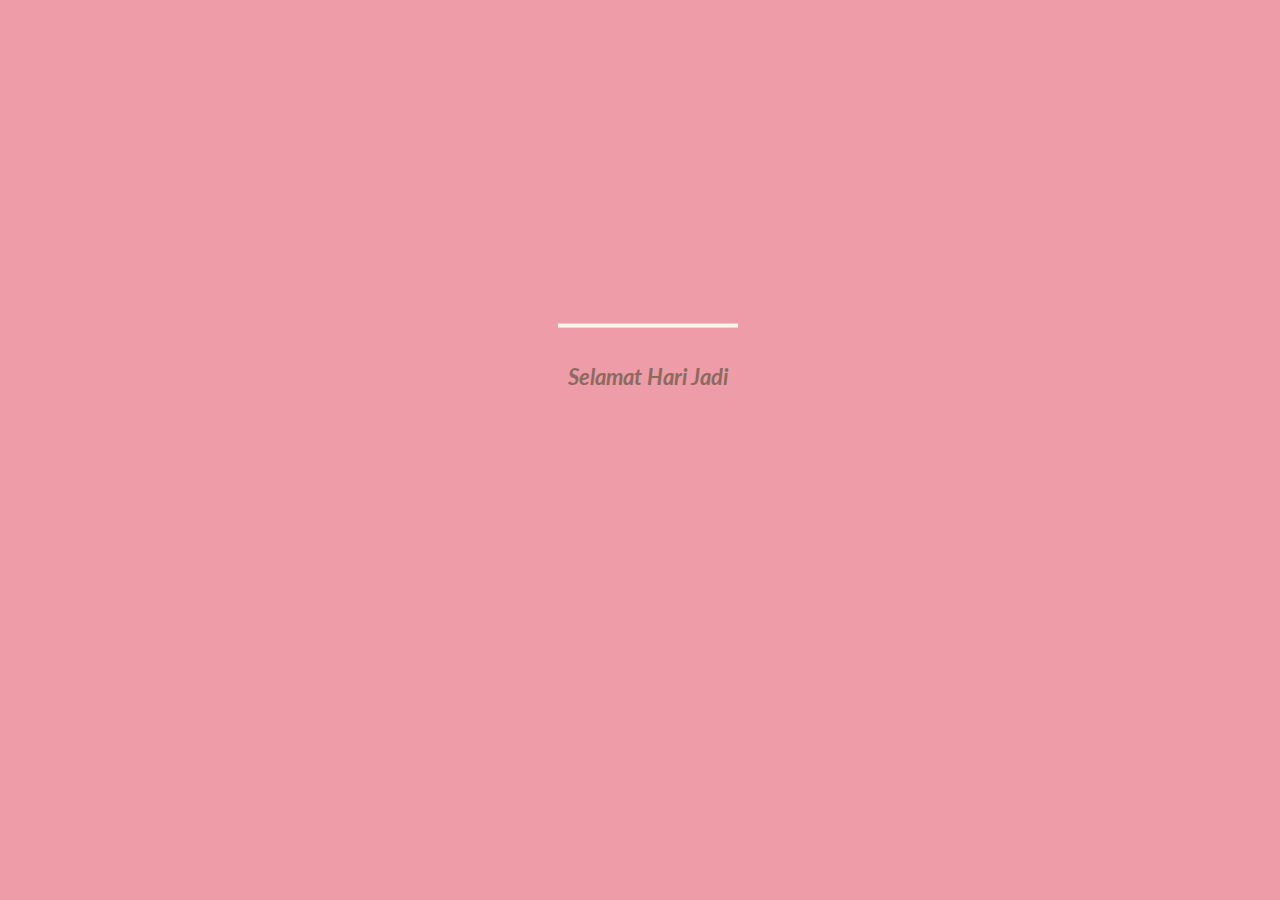
<file: Cake/index.html>
<!DOCTYPE html>
<html lang="en">
  <head>
    <meta charset="UTF-8" />
    <meta name="viewport" content="width=device-width, initial-scale=1.0" />
    <title>Cake</title>
    <link rel="stylesheet" href="style.css" />
  </head>
  <body>
    <div class="velas">
      <div class="fuego"></div>
      <div class="fuego"></div>
      <div class="fuego"></div>
      <div class="fuego"></div>
      <div class="fuego"></div>
    </div>
    <svg
      id="cake"
      version="1.1"
      x="0px"
      y="0px"
      width="200px"
      height="500px"
      viewBox="0 0 200 500"
      enable-background="new 0 0 200 500"
      xml:space="preserve"
    >
      <path
        fill="#a88679"
        d="M173.667-13.94c-49.298,0-102.782,0-147.334,0c-3.999,0-4-16.002,0-16.002
		c44.697,0,96.586,0,147.334,0C177.667-29.942,177.668-13.94,173.667-13.94z"
      >
        <animate
          id="bizcocho_3"
          attributeName="d"
          calcMode="spline"
          keySplines="0 0 1 1; 0 0 1 1"
          begin="relleno_2.end"
          dur="0.3s"
          fill="freeze"
          values="
                          M173.667-13.94c-49.298,0-102.782,0-147.334,0c-3.999,0-4-16.002,0-16.002
		c44.697,0,96.586,0,147.334,0C177.667-29.942,177.668-13.94,173.667-13.94z
                          ;
                          M173.667,411.567c-47.995,12.408-102.955,12.561-147.334,0
		c-3.848-1.089-0.189-16.089,3.661-15.002c44.836,12.66,90.519,12.753,139.427,0.07
		C173.293,395.631,177.541,410.566,173.667,411.567z
                          ;
                          M173.667,427.569c-49.795,0-101.101,0-147.334,0c-3.999,0-4-16.002,0-16.002
		c46.385,0,97.539,0,147.334,0C177.668,411.567,177.667,427.569,173.667,427.569z
                          "
        />
      </path>
      <path
        fill="#8b6a60"
        d="M100-178.521c1.858,0,3.364,1.506,3.364,3.363c0,0,0,33.17,0,44.227
		c0,19.144,0,57.431,0,76.574c0,10.152,0,40.607,0,40.607c0,1.858-1.506,3.364-3.364,3.364l0,0c-1.858,0-3.364-1.506-3.364-3.364c0,0,0-30.455,0-40.607c0-19.144,0-57.432,0-76.575c0-11.057,0-44.226,0-44.226C96.636-177.015,98.142-178.521,100-178.521
		L100-178.521z"
      >
        <animate
          id="relleno_2"
          attributeName="d"
          calcMode="spline"
          keySplines="0 0 1 1; 0 0 1 1; 0 0 0.58 1"
          begin="bizcocho_2.end"
          dur="0.5s"
          fill="freeze"
          values="
                          M100-178.521c1.858,0,3.364,1.506,3.364,3.363c0,0,0,33.17,0,44.227
		c0,19.144,0,57.431,0,76.574c0,10.152,0,40.607,0,40.607c0,1.858-1.506,3.364-3.364,3.364l0,0c-1.858,0-3.364-1.506-3.364-3.364c0,0,0-30.455,0-40.607c0-19.144,0-57.432,0-76.575c0-11.057,0-44.226,0-44.226C96.636-177.015,98.142-178.521,100-178.521
		L100-178.521z
                          ;
                          M100,267.257c1.858,0,3.364,1.506,3.364,3.363c0,0,0,33.17,0,44.227
		c0,19.143,0,57.43,0,76.574c0,10.151,0,40.606,0,40.606c0,1.858-1.506,3.364-3.364,3.364l0,0c-1.858,0-3.364-1.506-3.364-3.364
		c0,0,0-30.455,0-40.606c0-19.145,0-57.432,0-76.576c0-11.057,0-44.225,0-44.225C96.636,268.763,98.142,267.257,100,267.257
		L100,267.257z
                          ;
                          M93.928,405.433c-0.655,6.444-0.102,9.067,2.957,11.798c0,0,8.083,5.571,16.828,3.503
		c18.629-4.406,43.813,6.194,50.792,7.791c14.75,3.375,9.162,6.867,9.162,6.867c-2.412,2.258-58.328,0-73.667,0l0,0
		c-1.858,0-69.995,2.133-73.667,0c0,0-3.337-2.439,6.172-5.992c11.375-4.25,52.875,8.822,47.139-9.442
		c-6.333-20.167,5.226-21.514,5.226-21.514c3.435-0.915,12.78-6.663,10.923-0.546L93.928,405.433z
                          ;
                          M102.242,427.569c5.348,0,14.079,0,17.462,0c0,0,17.026,0,27.504,0
		c19.143,0,20.39-3.797,26.459,0c3,1.877,0,7.823,0,7.823c-2.412,2.258-58.328,0-73.667,0l0,0c-1.858,0-67.187,0-73.667,0
		c0,0-4.125-4.983,0-7.823c5.201-3.58,16.085,0,23.725,0c8.841,0,20.762,0,20.762,0c3.686,0,8.597,0,19.511,0H102.242z
                          "
        />
      </path>
      <path
        fill="#a88679"
        d="M173.667-15.929c-46.512,0-105.486,0-147.334,0c-3.999,0-4-16.002,0-16.002
		c43.566,0,97.96,0,147.334,0C177.667-31.931,177.666-15.929,173.667-15.929z"
      >
        <animate
          id="bizcocho_2"
          attributeName="d"
          calcMode="spline"
          keySplines="0 0 1 1; 0 0 1 1; 0.25 0 0.58 1"
          begin="relleno_1.end"
          dur="0.5s"
          fill="freeze"
          values="
                          M173.667-15.929c-46.512,0-105.486,0-147.334,0c-3.999,0-4-16.002,0-16.002
		c43.566,0,97.96,0,147.334,0C177.667-31.931,177.666-15.929,173.667-15.929z
                          ;
                          M173.434,445.393c-47.269,8.001-105.245,8.001-147.334,0c-3.929-0.747-0.692-16.543,3.243-15.824
		c43.828,8.001,92.165,8.001,140.739,0C174.029,428.918,177.377,444.726,173.434,445.393z
                          ;
                          M173.667,449.514c-47.576-5.454-102.799-5.744-147.333,0c-3.966,0.512-3.938-15.297,0-16.002
		c43.683-7.823,97.646-8.026,147.333,0C177.616,434.15,177.642,449.969,173.667,449.514z
                          ;
                          M173.667,451.394c-49.298,0-102.782,0-147.334,0c-3.999,0-4-16.002,0-16.002
		c44.697,0,96.586,0,147.334,0C177.667,435.392,177.668,451.394,173.667,451.394z
                          "
        />
      </path>
      <path
        fill="#8b6a60"
        d="M101.368-73.685c0,12.164,0,15.18,0,28.519c0,22.702,0-13.661,0,8.304c0,14.48,0,18.233,0,30.512
		c0,1.753-2.958,1.847-2.958,0c0-12.68,0-16.277,0-30.401c0-21.983,0,11.66,0-8.305c0-13.027,0-15.992,0-28.628
		C98.411-75.883,101.368-75.592,101.368-73.685z"
      >
        <animate
          id="relleno_1"
          attributeName="d"
          calcMode="spline"
          keySplines="0 0 1 1; 0 0 1 1; 0 0 0.6 1"
          begin="bizcocho_1.end"
          dur="0.5s"
          fill="freeze"
          values="
                          M101.368-73.685c0,12.164,0,15.18,0,28.519c0,22.702,0-13.661,0,8.304c0,14.48,0,18.233,0,30.512
		c0,1.753-2.958,1.847-2.958,0c0-12.68,0-16.277,0-30.401c0-21.983,0,11.66,0-8.305c0-13.027,0-15.992,0-28.628
		C98.411-75.883,101.368-75.592,101.368-73.685z
                          ;
                          M101.368,350.885c0,12.164,0,65.18,0,78.518c0,22.703,0-33.66,0-11.695c0,14.48,0,28.232,0,40.512
		c0,1.753-2.958,1.847-2.958,0c0-12.68,0-26.277,0-40.402c0-21.982,0,31.66,0,11.695c0-13.027,0-65.992,0-78.627
		C98.411,348.686,101.368,348.977,101.368,350.885z
                          ;
                          M128.38,447.567c37.626,6.312,39.303,13.658,26.833,12.833c-22.653-1.499-13.636-0.831-23.302-0.831
		c-14.48,0-17.884,0-30.163,0c-2.087,0-2.068,0-3.915,0c-13.333,0-8.963,0-23.088,0c-11.668,0-14.062,5.995-27.532,1.164
		c-12.629-4.529,38.667-3.167,46.833-17.333C100.077,432.94,105.546,443.736,128.38,447.567z
                          ;
                          M173.667,451.394c2.875,0,2.997,9.257,0,9.131c-22.662-0.956-32.09-0.956-41.756-0.956
		c-14.48,0-17.884,0-30.163,0c-2.087,0-2.068,0-3.915,0c-13.333,0-8.963,0-23.088,0c-11.668,0-34.99-0.294-48.412,1.831
		c-4.109,0.65-3.01-10.006,0-10.006C37.129,451.394,149.379,451.394,173.667,451.394z
                          "
        />
      </path>
      <path
        fill="#a88679"
        d="M173.667,21.571c-33.174,0-111.467,0-147.334,0c-4,0-4-16.002,0-16.002c39.836,0,105.982,0,147.334,0
		C177.668,5.569,177.667,21.571,173.667,21.571z"
      >
        <animate
          id="bizcocho_1"
          attributeName="d"
          calcMode="spline"
          keySplines="0 0 1 1; 0 0 1 1; 0 0 1 1; 0.25 0 1 1; 0 0 1 1; 0.25 0 0.6 1"
          begin="2s"
          dur="0.8s"
          fill="freeze"
          values="
                          M173.667,21.571c-33.174,0-111.467,0-147.334,0c-4,0-4-16.002,0-16.002c39.836,0,105.982,0,147.334,0
		C177.668,5.569,177.667,21.571,173.667,21.571z
                          ;
                          M173.667,459.569c-33.197,16.002-110.782,16.002-147.334,0c-3.664-1.604,1.614-15.617,5.337-14.153
		c40.702,16.002,94.289,16.104,136.505,0.103C171.917,444.1,177.271,457.832,173.667,459.569z
                          ;
                          M171.817,475.571c-39.361-3.001-105.438-2.571-143.556,0c-3.991,0.27-7.377-14.736-3.387-15.014
		c41.553-2.888,104.421-3.121,150.51-0.233C179.378,460.574,175.806,475.875,171.817,475.571z
                          ;
                          M171.817,459.564c-38.8-12.188-104.504-13.762-143.556,0c-3.772,1.329-7.961-12.604-4.178-13.905
		c40.864-14.064,105.114-15.52,151.918-0.973C179.822,445.874,175.634,460.762,171.817,459.564z
                          ;
                          M173.667,475.571c-46.376-5.005-105.924-4.003-147.334,0c-3.981,0.385-3.479-15.421,0.479-16.002
		c43.087-6.327,97.705-7.083,146.855,0.438C177.621,460.613,177.644,476,173.667,475.571z
                          ;
                          M173.667,474.117c-46.376,1.866-105.638,2.01-147.334,0c-3.995-0.192-3.52-16.144,0.479-16.002
		c43.794,1.55,96.341,1.541,145.723,0C176.532,457.99,177.663,473.956,173.667,474.117z
                          ;
                          M173.667,475.571c-46.512,0-105.486,0-147.334,0c-3.999,0-4-16.002,0-16.002c43.566,0,97.96,0,147.334,0
		C177.667,459.569,177.666,475.571,173.667,475.571z
                          "
        />
      </path>
      <path
        fill="#fefae9"
        d="M104.812,113.216c0,3.119-2.164,5.67-4.812,5.67c-2.646,0-4.812-2.551-4.812-5.67c0-5.594,0-16.782,0-22.375
	c0-5.143,0-15.427,0-20.568c0-7.333,0-21.998,0-29.33c0-5.523,0-16.569,0-22.092c0-3.295,0-9.885,0-13.181
	C95.188,2.551,97.353,0,100,0c2.648,0,4.812,2.551,4.812,5.669c0,3.248,0,9.743,0,12.991c0,5.428,0,16.284,0,21.711
	c0,7.618,0,22.854,0,30.472c0,4.952,0,14.854,0,19.807C104.812,96.292,104.812,107.576,104.812,113.216z"
      >
        <animate
          id="crema"
          attributeName="d"
          calcMode="spline"
          keySplines="0 0 1 1; 0 0 1 1; 0 0 1 1; 0.25 0 1 1; 0 0 1 1; 0 0 0.58 1"
          begin="bizcocho_3.end"
          dur="2s"
          fill="freeze"
          values="
                          M104.812,113.216c0,3.119-2.164,5.67-4.812,5.67c-2.646,0-4.812-2.551-4.812-5.67c0-5.594,0-16.782,0-22.375
	c0-5.143,0-15.427,0-20.568c0-7.333,0-21.998,0-29.33c0-5.523,0-16.569,0-22.092c0-3.295,0-9.885,0-13.181
	C95.188,2.551,97.353,0,100,0c2.648,0,4.812,2.551,4.812,5.669c0,3.248,0,9.743,0,12.991c0,5.428,0,16.284,0,21.711
	c0,7.618,0,22.854,0,30.472c0,4.952,0,14.854,0,19.807C104.812,96.292,104.812,107.576,104.812,113.216z
                          ;
                          M104.812,405.897c0,3.119-2.164,5.67-4.812,5.67c-2.646,0-4.812-2.551-4.812-5.67c0-5.594,0-16.782,0-22.376
	c0-5.143,0-15.426,0-20.568c0-7.332,0-21.997,0-29.33c0-5.522,0-16.568,0-22.092c0-3.295,0-9.885,0-13.181
	c0-3.118,2.165-5.669,4.812-5.669c2.648,0,4.812,2.551,4.812,5.669c0,3.247,0,9.743,0,12.991c0,5.428,0,16.283,0,21.711
	c0,7.618,0,22.854,0,30.473c0,4.951,0,14.854,0,19.807C104.812,388.972,104.812,400.256,104.812,405.897z
                          ;
                          M111.873,411.567c-3.119,0-9.226,0-11.874,0c-2.646,0-7.748,0-10.867,0c-7.086,0-12.698,0-18.292,0
	c-6.592,0-12.871,7.371-19.166,3.008c-10.043-6.961-7.776-10.169,2.991-17.745c12.61-8.873,27.713,1.994,25.919-7.531
	c-2.589-13.742,11.008-14.513,11.365-17.789c0.441-4.051,4.235-11.107,8.051-8.175c3.113,2.393,1.007,8.008,0,13.159
	c-1.871,9.569,8.058,2.113,9.494,14.155c2.592,21.732,21.184-0.675,29.309,7.976c5.216,5.553,18.413,5.552,15.426,12.942
	c-3.131,7.745-15.825-4.369-23.8,2.903C126.261,418.271,118.301,411.567,111.873,411.567z
                          ;
                          M111.873,411.567c-3.119,0-9.226,0-11.874,0c-2.646,0-9.734,4.069-12.853,4.069
	c-7.086,0-10.712-4.069-16.306-4.069c-6.592,0-12.12,6.013-19.166,3.008c-7.053-3.008-7.458,2.026-18.659,1.165
	c-6.832-0.525-7.522-3.034-7.533-6.265c-0.037-10.336,22.073-2.452,36.613-2.628c10.234-0.124,19.856-1.439,37.905-2.102
	c16.642-0.61,32.699,1.552,46.009,1.927c12.438,0.351,29.663-8.99,31.532,3.315c0.773,5.093-5.605,3.342-11.211,9.579
	c-5.093,5.667-7.59-4.605-12.965-3.832c-8.269,1.189-14.962-8.537-22.937-1.265C126.261,418.271,118.301,411.567,111.873,411.567z
                          ;
                          M110.946,413.652c-2.904-1.137-8.405-2.748-12.446-0.97c-6.099,2.685-7.273,10.358-13.253,8.242
	c-7.843-2.775-8.953-5.008-14.546-5.01c-24.653-0.011-4.849,26.507-18.264,26.507c-12.377,0,5.791-33.537-19.422-26.682
	c-7.703,2.095-9.806-0.942-9.817-4.173c-0.037-10.336,24.357-4.544,38.897-4.72c10.234-0.124,19.856-1.439,37.905-2.102
	c16.642-0.61,32.699,1.552,46.009,1.927c12.438,0.351,28.973-8.865,31.532,3.315c1.449,6.896,0.318,15.624-3.874,15.624
	c-7.619,0-1.788-15.192-19.243-7.111c-7.581,3.51-15.963-9.738-26.669,1.066C120.644,426.744,118.381,416.561,110.946,413.652z
                          ;
                          M111.547,413.9c-2.969-0.956-8.775-0.949-13.167-0.5c-14.667,1.5-8.325,16.508-14.667,16.666
	c-6.667,0.166-0.167-13.5-13.013-14.151c-30.471-1.545-5.572,46.651-18.987,46.651c-12.377,0,10.333-50.166-18.667-44.5
	c-7.835,1.531-9.537-1.417-9.548-4.647c-0.037-10.336,23.675-5.177,38.215-5.353c10.234-0.124,20.618-1.671,38.667-2.333
	c16.642-0.61,32.023,1.458,45.333,1.833c12.438,0.351,33.819-8.431,33.199,4.001c-0.532,10.666,0.414,26.166-5.245,25.833
	c-7.606-0.447-2.954-31.5-19.243-18.899c-7.985,6.177-17.658-5.969-27.377,5.732C118.88,434.066,121.38,417.067,111.547,413.9z
                          ;
                          M111.547,415.233c-6.667-0.834-9.667,4.667-13.833,3.333c-19.649-6.291-8.158,22.176-14.5,22.334
	c-6.667,0.166,2.833-18-13.333-22.167c-29.544-7.615-9.667,43.833-20.167,43.833c-10.333,0,8.004-55.006-16.833-39
	c-7.5,4.833-9.508-3.78-9.299-7.004c0.799-12.329,23.592-7.153,38.132-7.329c10.234-0.124,20.238-1.505,38.287-2.167
	c16.642-0.61,32.903,1.125,46.213,1.5c12.438,0.351,35.058-5.579,31.863,6.451c-5.532,20.833,1.25,28.216-4.409,27.883
	c-7.606-0.447-6.058-37.895-20.62-23.333c-10.167,10.166-15.972-0.747-25,12C119.547,443.568,121.798,416.515,111.547,415.233z
                          "
        />
      </path>
      <rect x="10" y="475.571" fill="#fefae9" width="180" height="4" />
    </svg>
    <div class="text">
      <h1>Selamat Hari Jadi</h1>
    </div>
  </body>
</html>
</file>
<file: Cake/style.css>
@import url(https://fonts.googleapis.com/css?family=Lato:300italic);
html,
body {
  width: 100%;
  height: 100%;
}

body {
  background: #ee9ca7;
}

#cake {
  display: block;
  position: relative;
  margin: -10em auto 0 auto;
}

/* ============================================== Candle
*/
.velas {
  background: #ffffff;
  border-radius: 10px;
  position: absolute;
  top: 228px;
  left: 50%;
  margin-left: -2.4px;
  margin-top: -8.33333333px;
  width: 5px;
  height: 35px;
  transform: translateY(-300px);
  backface-visibility: hidden;
  animation: in 500ms 6s ease-out forwards;
}

.velas:after,
.velas:before {
  background: rgba(255, 0, 0, 0.4);
  content: "";
  position: absolute;
  width: 100%;
  height: 2.22222222px;
}

.velas:after {
  top: 25%;
  left: 0;
}

.velas:before {
  top: 45%;
  left: 0;
}

/* ============================================== Fire
*/
.fuego {
  border-radius: 100%;
  position: absolute;
  top: -20px;
  left: 50%;
  margin-left: -2.6px;
  width: 6.66666667px;
  height: 18px;
}

.fuego:nth-child(1) {
  animation: fuego 2s 6.5s infinite;
}

.fuego:nth-child(2) {
  animation: fuego 1.5s 6.5s infinite;
}

.fuego:nth-child(3) {
  animation: fuego 1s 6.5s infinite;
}

.fuego:nth-child(4) {
  animation: fuego 0.5s 6.5s infinite;
}

.fuego:nth-child(5) {
  animation: fuego 0.2s 6.5s infinite;
}

/* ============================================== Animation Fire
*/
@keyframes fuego {
  0%,
  100% {
    background: rgba(254, 248, 97, 0.5);
    box-shadow: 0 0 40px 10px rgba(248, 233, 209, 0.2);
    transform: translateY(0) scale(1);
  }
  50% {
    background: rgba(255, 50, 0, 0.1);
    box-shadow: 0 0 40px 20px rgba(248, 233, 209, 0.2);
    transform: translateY(-20px) scale(0);
  }
}
@keyframes in {
  to {
    transform: translateY(0);
  }
}
.text {
  color: #8b6a60;
  font-family: "Lato", sans-serif;
  font-weight: 300;
  font-style: italic;
  text-align: center;
}
.text h1 {
  font-size: 1.4em;
}
</file>
